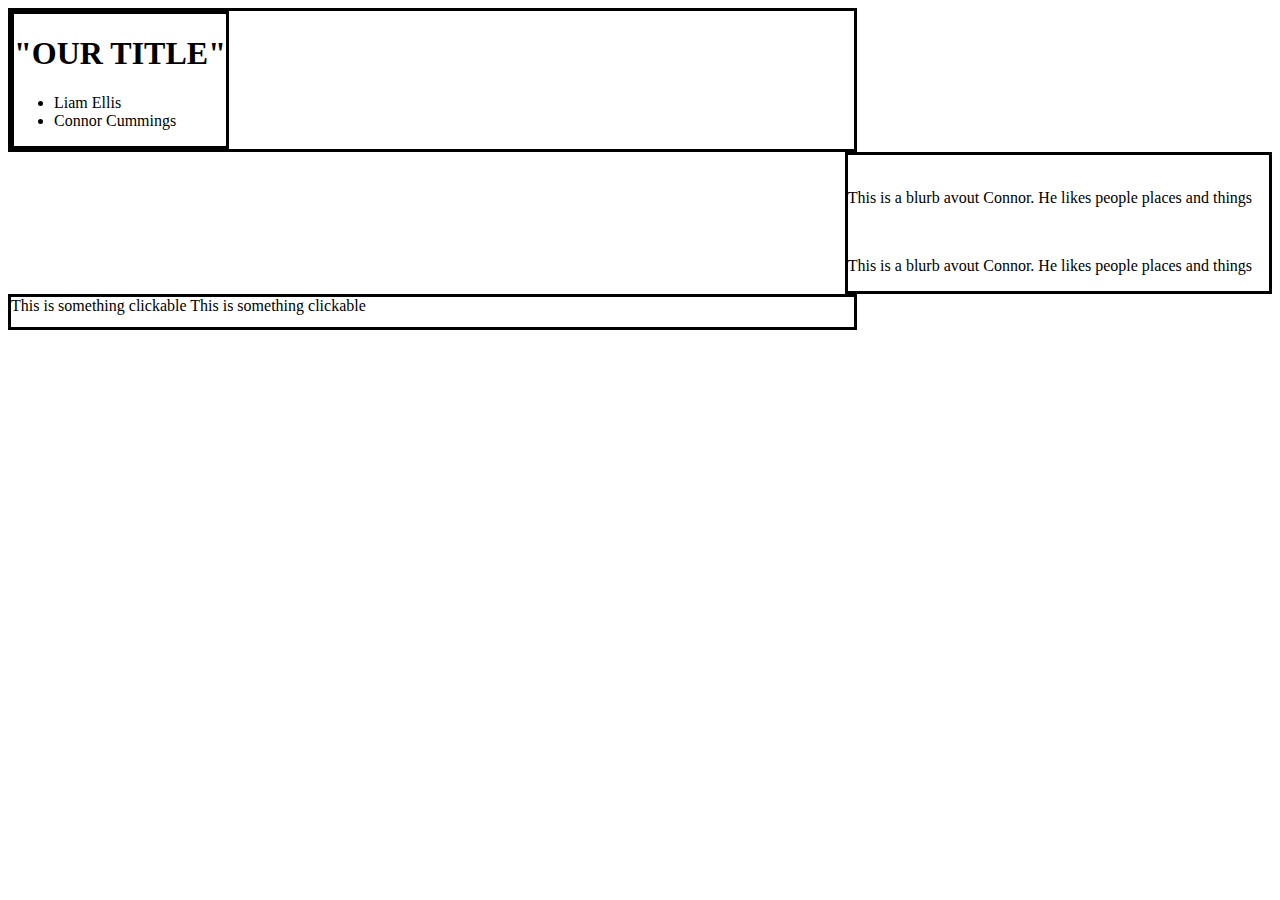
<file: index.html>
<!DOCTYPE html>
<html>
  <head>
    <link href = "css/fav-things.css" rel = "stylesheet" type = "text/css">
    <title>Favorite Places</title>
  </head>
  <body>

    <div class="main-content">

        <header>
          <h1>"OUR TITLE"</h1>
          <nav>
            <ul>
              <li>Liam Ellis</li>
              <li>Connor Cummings</li>
            </ul>
          </nav>
        </header>
    </div>

    <!--Bottom Section-->
    <div class = "personal"
      <section>
          <div><img></div>
          <p>This is a blurb avout Connor. He likes people places and things</p>
      </section>
      <!--seperates space between both individuals -->
      <section>
        <div><img></div>
        <p>This is a blurb avout Connor. He likes people places and things</p>
      </section>
    </div>
    <footer>
      <span>This is something clickable</span>
      <span>This is something clickable</span>

    </footer>

</body>
</file>
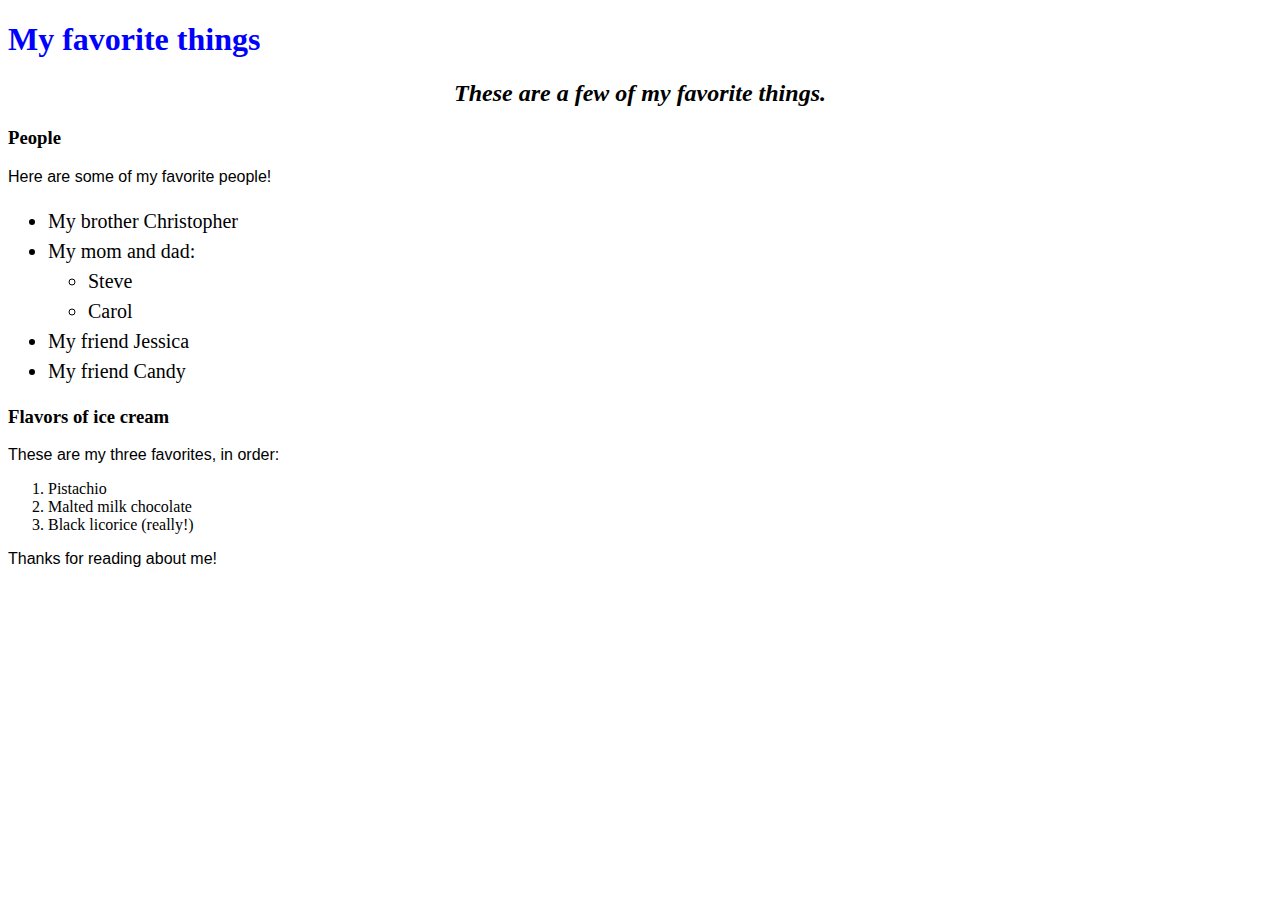
<file: favorite-things.html>
<!DOCTYPE html>
<html>
  <head>
    <link href="css/style.css" rel="stylesheet" type="text/css">
    <title>Michael's favorite things</title>
  </head>
  <body>
    <h1>My favorite things</h1>
    <h2>These are a few of my favorite things.</h2>

    <h3>People</h3>
    <p>Here are some of my favorite people!</p>
    <ul>
      <li>My brother Christopher</li>
      <li>My mom and dad:
        <ul>
          <li>Steve</li>
          <li>Carol</li>
        </ul>
      </li>
      <li>My friend Jessica</li>
      <li>My friend Candy</li>
    </ul>

    <h3>Flavors of ice cream</h3>
    <p>These are my three favorites, in order:</p>
    <ol>
      <li>Pistachio</li>
      <li>Malted milk chocolate</li>
      <li>Black licorice (really!)</li>
    </ol>

    <p>Thanks for reading about me!</p>
  </body>
</html>
</file>
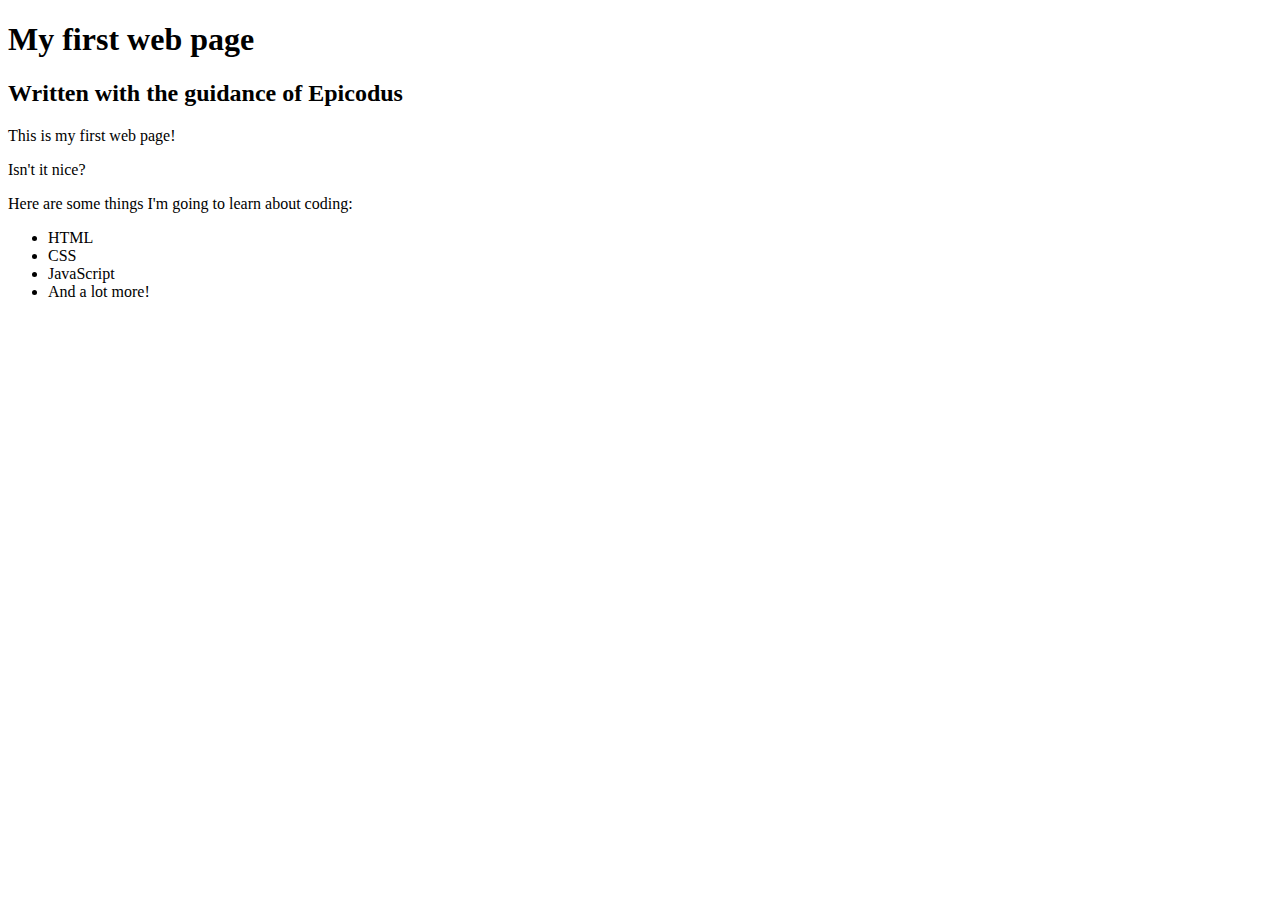
<file: my-first-webpage.html>
<!DOCTYPE html>
<html>
  <head>
    <title>Web page #1!</title>
  <head>
  <body>
    <h1>My first web page</h1>
    <h2>Written with the guidance of Epicodus</h2>

    <p>This is my first web page!</p>
    <p>Isn't it nice?</p

    <p>Here are some things I'm going to learn about coding:</p>
    <ul>
      <li>HTML</li>
      <li>CSS</li>
      <li>JavaScript</li>
      <li>And a lot more!</li>
  </ul>
<body>
<html>
</file>
<file: css/fav-things.css>
html {
  /*box-sizing: border-box;*/
}
*, *:before, *:after {
  box-sizing: inherit;
}

body{
min-height: 100%;


}

.main-content {
  width: 66.666%;
  float: left;
  border-style: solid;
  border-color: black;
  height: auto;
}

header {
  float: left;
  border-style: solid;
  border-color: black;
}

.personal {
  float: right;
  width: 33.333%;
  border-style: solid;
  border-color: black;
  height: 100%;
}

footer {
  float: left;
  width: 66.666%;
  border-style: solid;
  border-color: black;
  height: 30px;
}
</file>
<file: css/style.css>
h1{
  color:blue;
}
h2{
  font-style: italic;
  text-align: center;
}
p{
  font-family: sans-serif;
}

ul{
  font-size: 20px;
  line-height: 30px;
}
</file>
